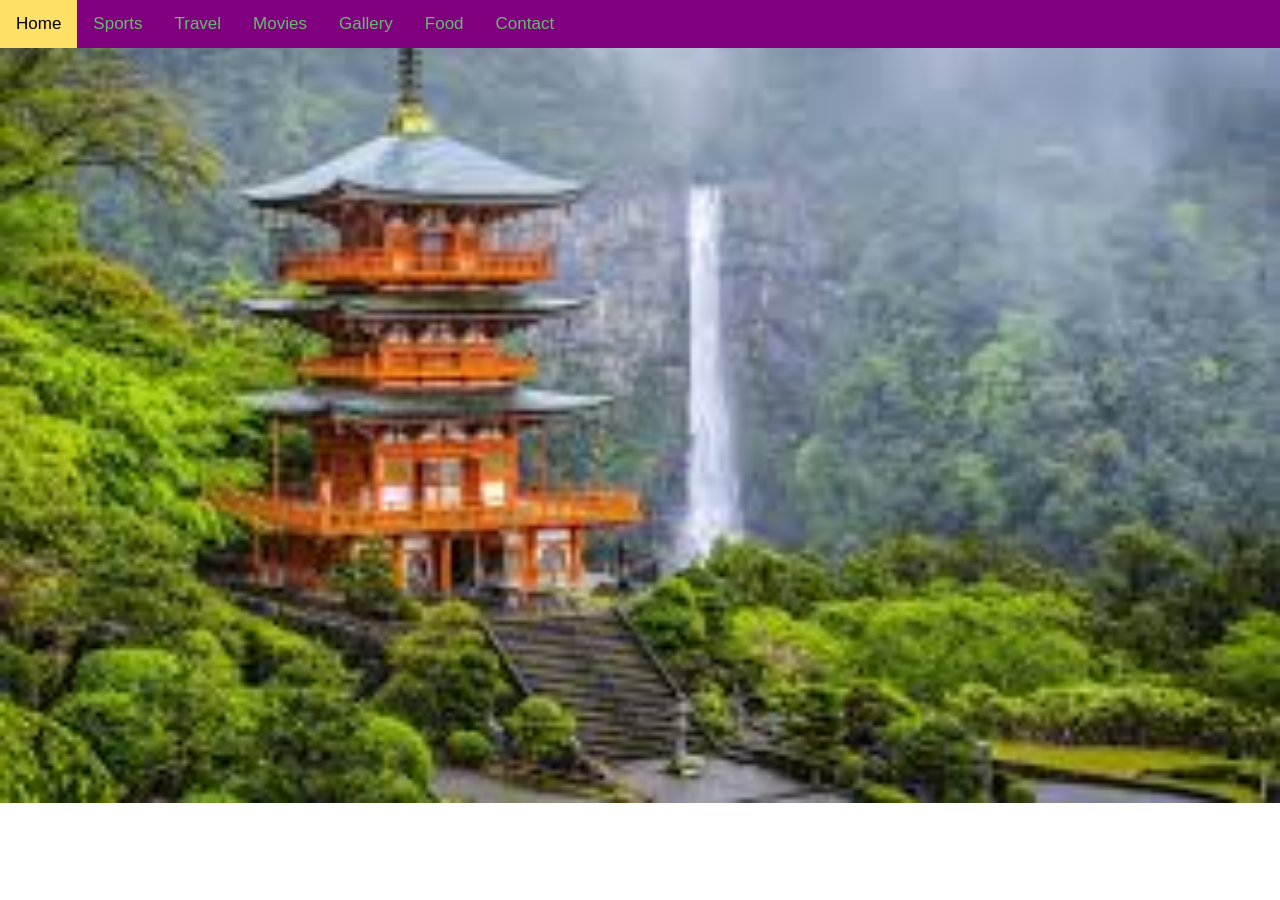
<file: index.HTML>
<!DOCTYPE html>
<html lang="en">
<head>
    <meta charset="UTF-8">
    <meta name="viewport" content="width=device-width, initial-scale=1.0">
    <title>Document</title>
    <style>
        body{
            background-image: url(nature\ index.jpg);
            height: 700px;
            width: 100%;
            background-position: center;
            background-repeat: no-repeat;
            background-size: cover;
        }
    </style>
    <link rel="stylesheet" href="style.css">
</head>
<body>
    <center>
        <div class="topnav">
            <a class="active" href="index.HTML">Home</a>
            <a href="sports.html"> Sports </a>
            <a href="travel.html"> Travel </a>
            <a href="movies.html"> Movies </a>
            <a href="gallery.html"> Gallery </a>
            <a href="food.html"> Food </a>
            <a href="contact.html"> Contact </a>
        </div>
    </center>
</body>
</html>
</file>
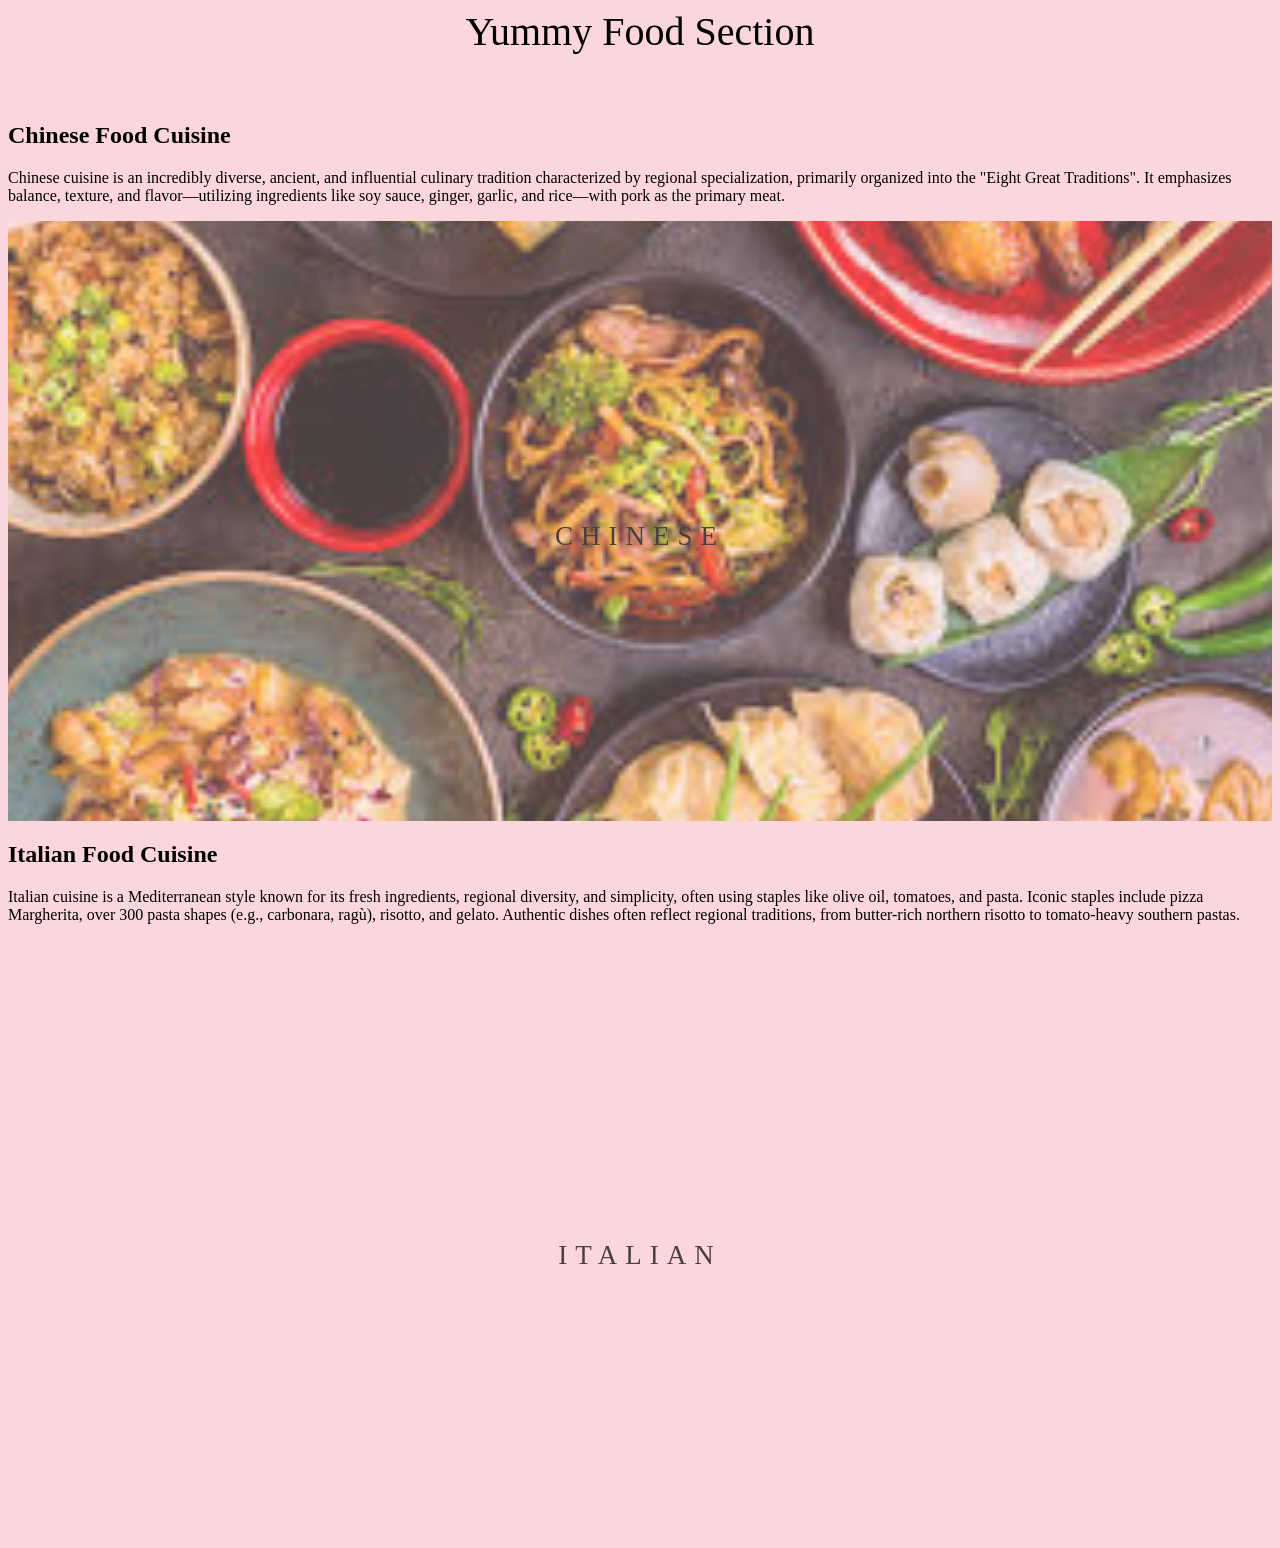
<file: food.html>
<!DOCTYPE html>
<html lang="en">
<head>
    <meta charset="UTF-8">
    <meta name="viewport" content="width=device-width, initial-scale=1.0">
    <title>Document</title>
    <link rel="stylesheet" href="food.css">
</head>
<body>
    <span class="border trans" style="font-size: 40px;">
        <center> Yummy Food Section </center>
    </span><br>
    <section>
        <h2> Chinese Food Cuisine </h2>
        <p> Chinese cuisine is an incredibly diverse, ancient, and influential culinary tradition characterized by regional
        specialization, primarily organized into the "Eight Great Traditions". It emphasizes balance, texture, and
        flavor—utilizing ingredients like soy sauce, ginger, garlic, and rice—with pork as the primary meat. </p>
    </section>

    <div class="pimg1">
        <div class="ptext">
            <span class="border trans"> Chinese </span>
        </div>
    </div>

    <section>
        <h2> Italian Food Cuisine </h2>
        <p> Italian cuisine is a Mediterranean style known for its fresh ingredients, regional diversity, and simplicity, often
        using staples like olive oil, tomatoes, and pasta. Iconic staples include pizza Margherita, over 300 pasta shapes (e.g.,
        carbonara, ragù), risotto, and gelato. Authentic dishes often reflect regional traditions, from butter-rich northern
        risotto to tomato-heavy southern pastas. </p>
    </section>
    
    <div class="pimg2">
        <div class="ptext">
            <span class="border trans"> Italian </span>
        </div>
    </div>
</body>
</html>
</file>
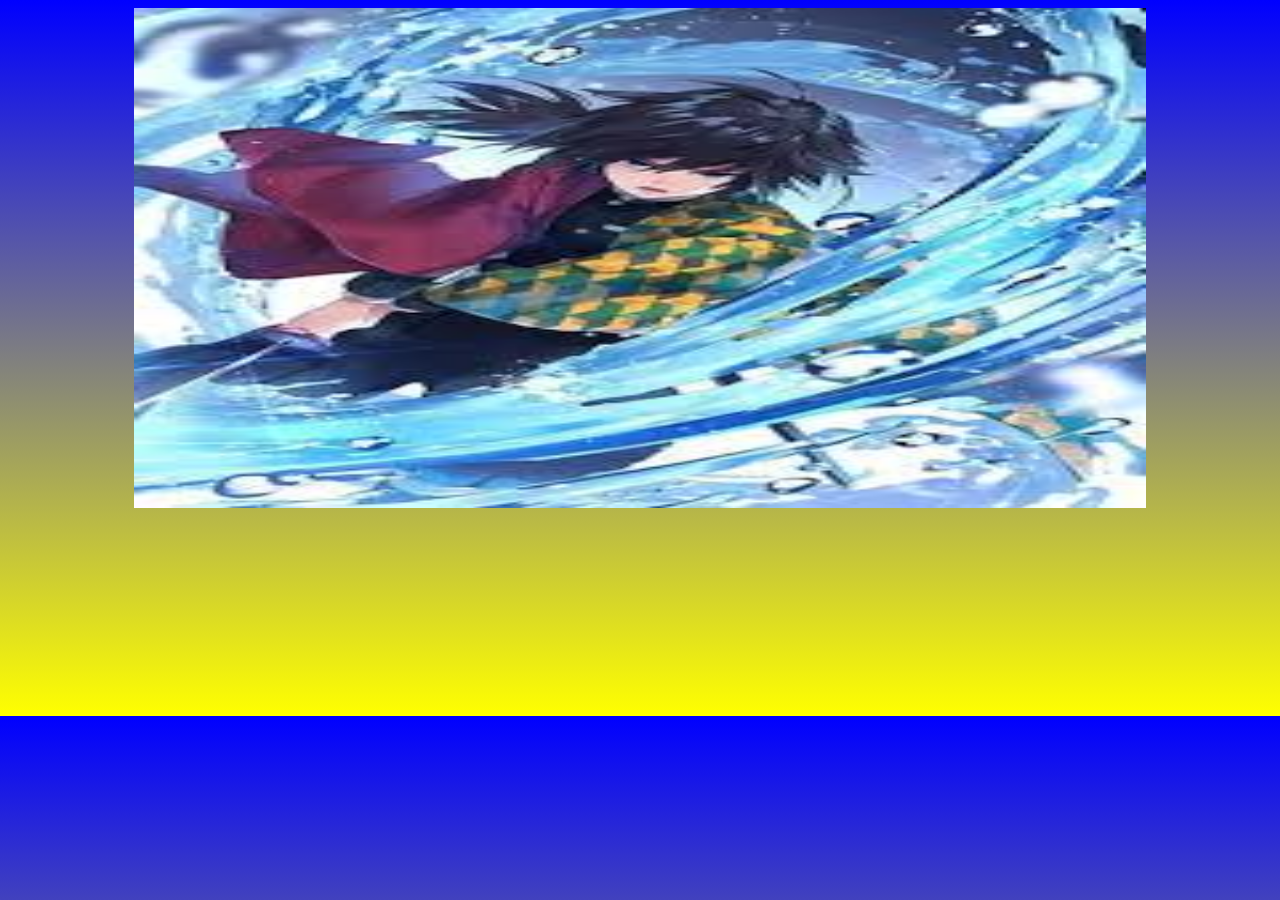
<file: gallery.HTML>
<!DOCTYPE html>
<html lang="en">
<head>
    <meta charset="UTF-8">
    <meta name="viewport" content="width=device-width, initial-scale=1.0">
    <title>Document</title>
    <style>
        body{
            background-image: linear-gradient(blue,yellow);
            height: 700px;
        }
    </style>
</head>
<body>
    <center>
    <section>
        <img class="mySlides" src="giyuu.jpg" style="height: 500px; width: 80%;">
        <img class="mySlides" src="levi.jpg" style="height: 500px; width: 80%;">
        <img class="mySlides" src="midoriya.jpg" style="height: 500px; width: 80%;">
        <img class="mySlides" src="kuroko.jpg" style="height: 500px; width: 80%;">
        <img class="mySlides" src="luffy.jpg" style="height: 500px; width: 80%;">
        <img class="mySlides" src="gojoo.jpg" style="height: 500px; width: 80%;">
        <img class="mySlides" src="thukuna.jpg" style="height: 500px; width: 80%;">
        <img class="mySlides" src="narutoo.jpg" style="height: 500px; width: 80%;">
    </section> 
    <script src="script.JS"></script>
    </center>
</body>
</html>
</file>
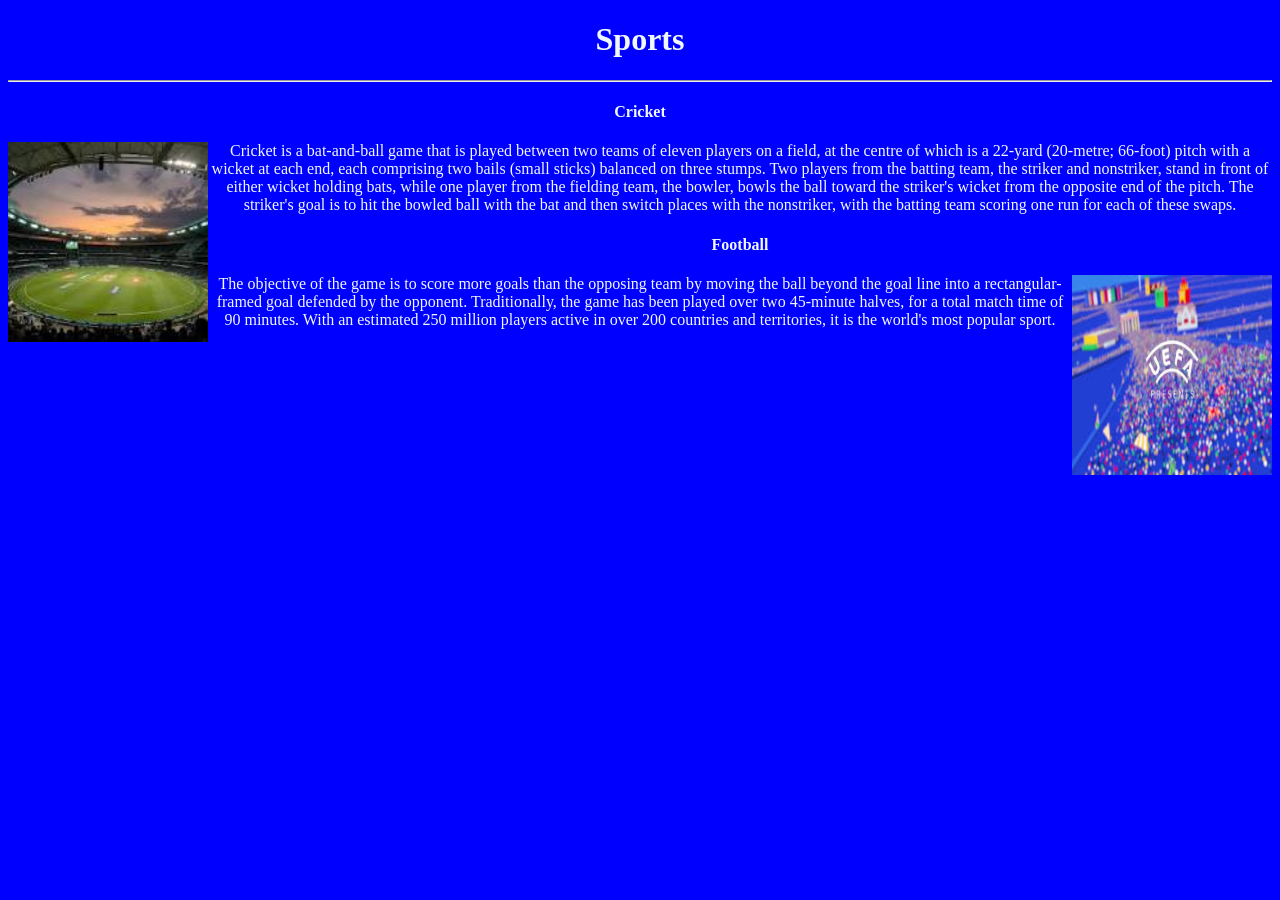
<file: sports.html>
<!DOCTYPE html>
<html lang="en">
<head>
    <meta charset="UTF-8">
    <meta name="viewport" content="width=device-width, initial-scale=1.0">
    <title>Document</title>
    <style>
        body{
            text-align: center;
            background-color: blue;
            font-family: cursive;
            color: aliceblue;
        }
    </style>
</head>
<body>
    <h1> Sports </h1>
    <hr>
    <div>
        <h4> Cricket </h4>
        <p>
            <img src="cricket.jpg" height="200" width="200" style="float:left">
            Cricket is a bat-and-ball game that is played between two teams of eleven players on a field, at the centre of which is
            a 22-yard (20-metre; 66-foot) pitch with a wicket at each end, each comprising two bails (small sticks) balanced on
            three stumps. Two players from the batting team, the striker and nonstriker, stand in front of either wicket holding
            bats, while one player from the fielding team, the bowler, bowls the ball toward the striker's wicket from the opposite
            end of the pitch. The striker's goal is to hit the bowled ball with the bat and then switch places with the nonstriker,
            with the batting team scoring one run for each of these swaps.
        </p>
        <h4> Football </h4>
        <p>
            <img src="football.jpg" height="200" width="200" style="float:right">
            The objective of the game is to score more goals than the opposing team by moving the ball beyond the goal line into a
            rectangular-framed goal defended by the opponent. Traditionally, the game has been played over two 45-minute halves, for
            a total match time of 90 minutes. With an estimated 250 million players active in over 200 countries and territories, it
            is the world's most popular sport.
        </p>
    </div>
</body>
</html>
</file>
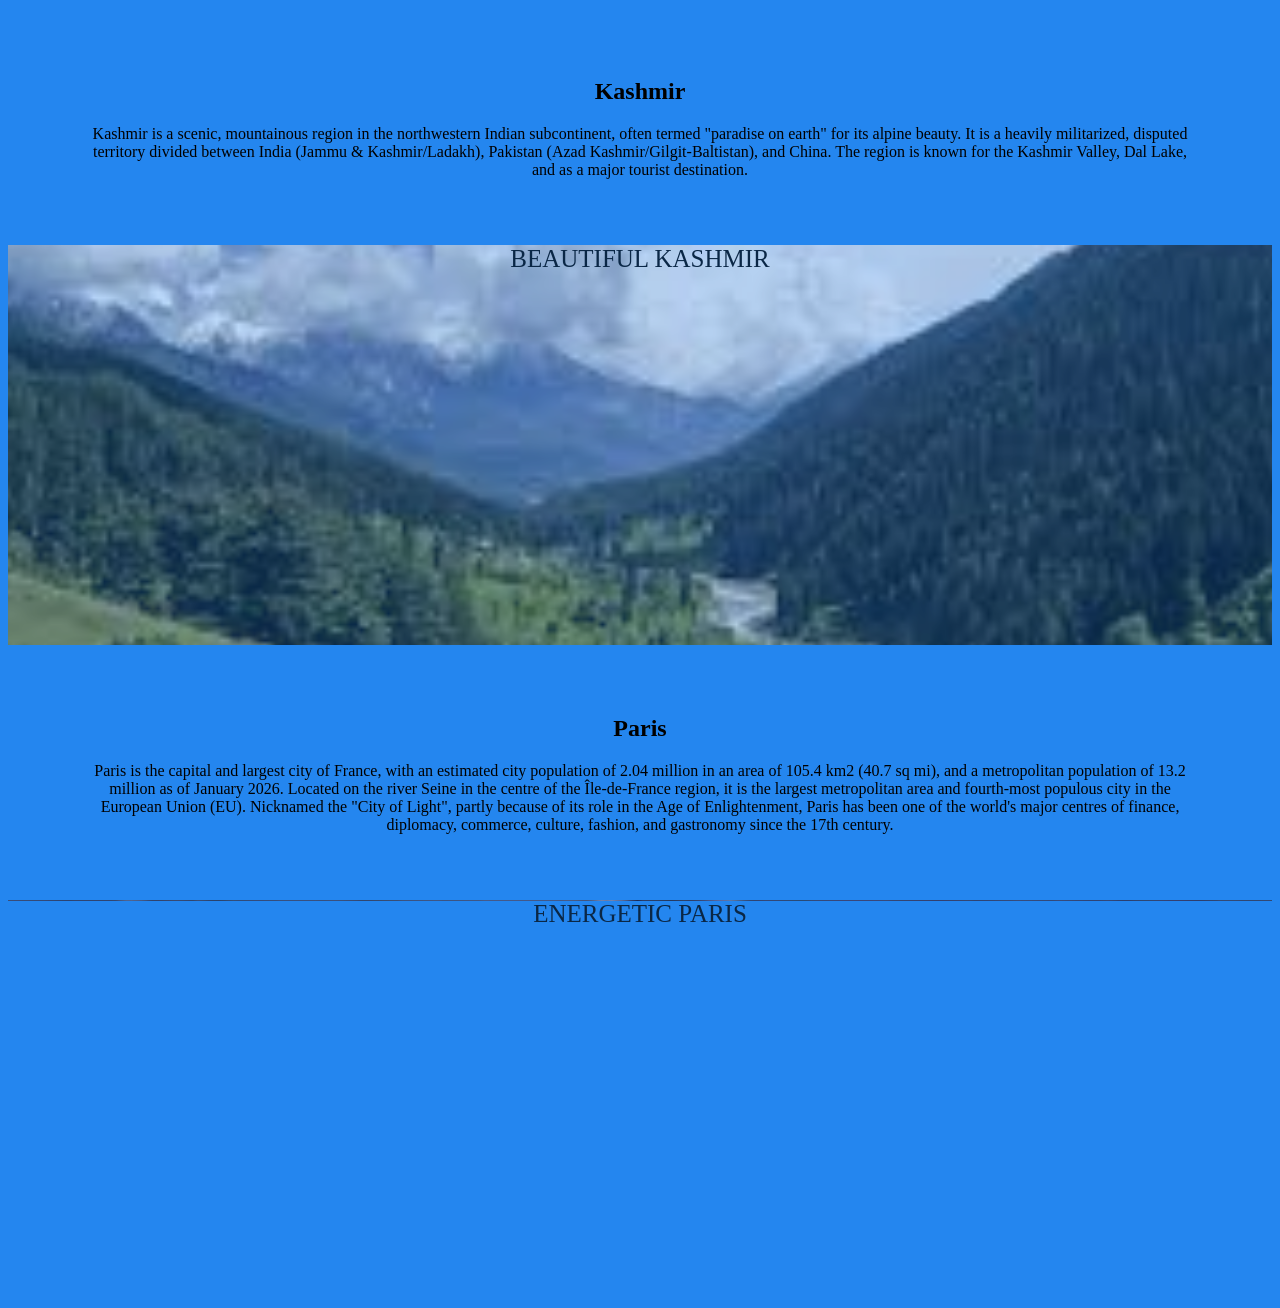
<file: travel.html>
<!DOCTYPE html>
<html lang="en">
<head>
    <meta charset="UTF-8">
    <meta name="viewport" content="width=device-width, initial-scale=1.0">
    <title>Document</title>
    <link rel="stylesheet" href="travel.css">
</head>
<body>
    <section class="section section-dark">
        <h2> Kashmir </h2>
        <p> Kashmir is a scenic, mountainous region in the northwestern Indian subcontinent, often termed "paradise on earth" for
        its alpine beauty. It is a heavily militarized, disputed territory divided between India (Jammu & Kashmir/Ladakh),
        Pakistan (Azad Kashmir/Gilgit-Baltistan), and China. The region is known for the Kashmir Valley, Dal Lake, and as a
        major tourist destination. </p>
    </section>

    <div class="pimg1">
        <div class="ptext">
            <span class="border trans"> Beautiful Kashmir </span>
        </div>
    </div>

    <section class="section section-dark">
        <h2> Paris </h2>
        <p> Paris is the capital and largest city of France, with an estimated city population of 2.04 million in an area of
        105.4 km2 (40.7 sq mi), and a metropolitan population of 13.2 million as of January 2026. Located on the river Seine
        in the centre of the Île-de-France region, it is the largest metropolitan area and fourth-most populous city in the
        European Union (EU). Nicknamed the "City of Light", partly because of its role in the Age of Enlightenment, Paris has
        been one of the world's major centres of finance, diplomacy, commerce, culture, fashion, and gastronomy since the 17th
        century. </p>
    </section>
    
    <div class="pimg2">
        <div class="ptext">
            <span class="border trans"> Energetic Paris </span>
        </div>
    </div>
</body>
</html>
</file>
<file: style.css>
body {
margin: 0;
font-family: Arial, Helvetica, sans-serif;
}

.topnav {
    overflow: hidden;
    background-color: purple;
}
.topnav a {
    float: left;
    color: #66BB6A;
    text-align: center;
    padding: 14px 16px;
    text-decoration: none;
    font-size: 17px;
}
.topnav a:hover {
    background-color: #ddd;
    color: black;
}
.topnav a.active {
    background-color: #ffe066;
    color: black;
}
</file>
<file: food.css>
.pimg1, .pimg2 {
    position: relative;
    opacity: 0.70;
    background-position: center;
    background-size: cover;
    background-repeat: no-repeat;
    background-attachment: fixed;
}

.pimg1 {
    background-image: url("csi.jpg");
    min-height: 600px; }
.pimg2 {
    background-image: url("italian.jpg");
    min-height: 600px;
}
    .section {
        text-align: center;
        padding: 50px 80px;
    }
.ptext {
    position: absolute;
    top: 50%;
    width: 100%;
    text-align: center;
    color: #000;
    font-size: 27px;
    letter-spacing: 8px;
    text-transform: uppercase;
}
body{
    background-color: rgb(251, 215, 221);
}
</file>
<file: travel.css>
.pimg1,.pimg2{
    position: relative;
    opacity: 0.7;
    height: 400px;
    background-position: center;
    background-size: cover;
    background-repeat: no-repeat;
    background-attachment: fixed;
}
.pimg1{
    background-image: url(kashmir.jpg);
    min-height: 100%;
}
.section{
    text-align: center;
    padding: 50px 80px;
}
.ptext{
    position: absolute;
    width: 100%;
    text-align: center;
    font-size: 25px;
    text-transform: uppercase;
}
.border-trans{
    background-color: transparent;
}
body{
    background-color: rgb(36, 134, 239);
}
.pimg2{
    background-image: url(paris.jpg);
    min-height: 100%;
}
</file>
